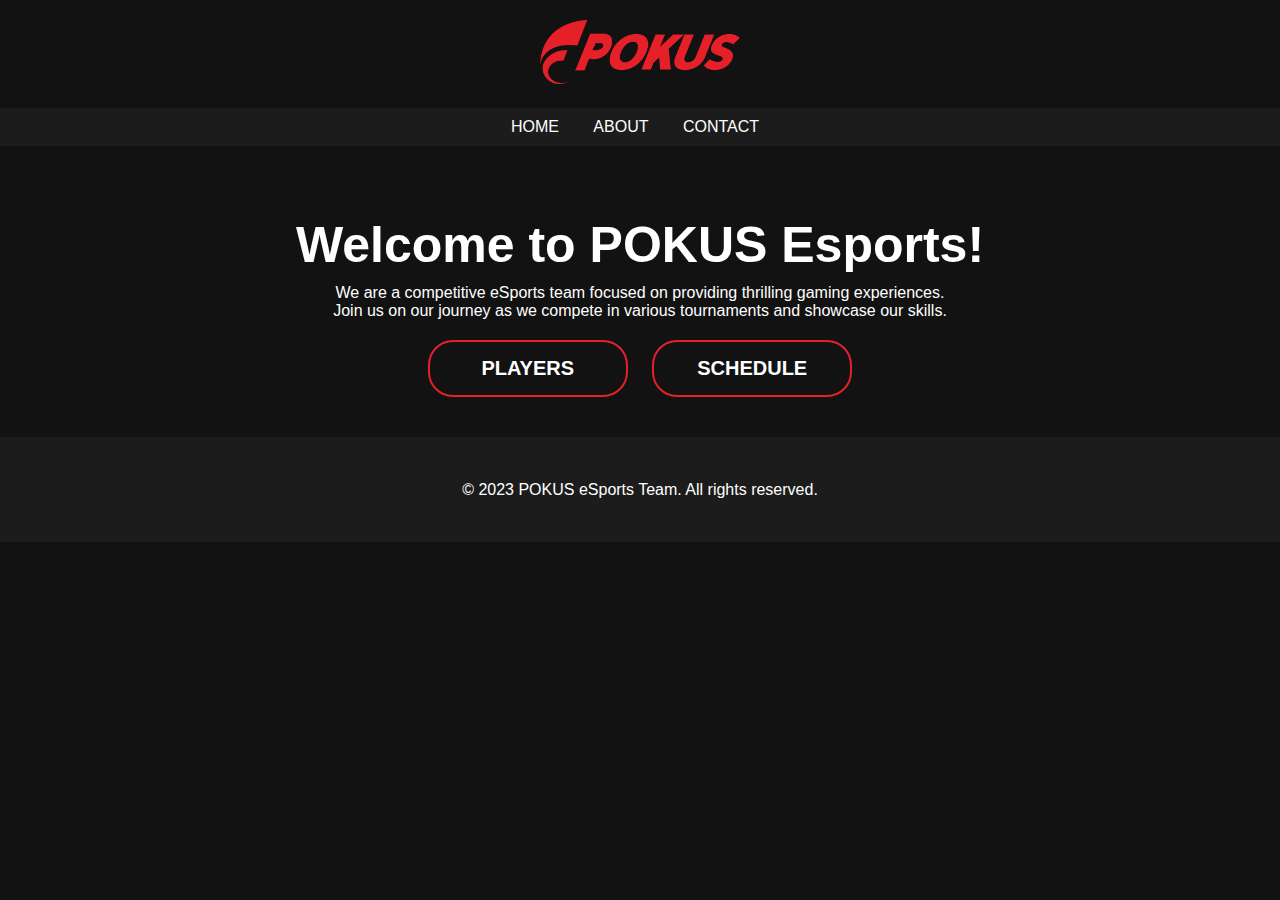
<file: index.html>
<!DOCTYPE html>
<html lang="en">
<head>
  <meta charset="UTF-8">
  <meta name="viewport" content="width=device-width, initial-scale=1.0">
  <title>POKUS Esports Team</title>
  <link rel="stylesheet" href="style.css">
</head>
<body>
  <header>
    <img src="images/POKUSlogo.png" alt="logo" width="200px">
  </header>
  
  <nav>
    <ul>
        <li><a href="index.html">Home</a></li>
        <li><a href="about.html">About</a></li>
        <li><a href="contact.html">Contact</a></li>
    </ul>
  </nav>

  <div class="container">
    <h2>Welcome to POKUS Esports!</h2>
    <p>We are a competitive eSports team focused on providing thrilling gaming experiences.</p>
    <p>Join us on our journey as we compete in various tournaments and showcase our skills.</p>
    <div>
      <a href="players.html"><button type="button"><span></span>PLAYERS</button></a>
      <a href="schedule.html"><button type="button"><span></span>SCHEDULE</button></a>
    </div>
  </div>
  
  <footer>
    <p>&copy; 2023 POKUS eSports Team. All rights reserved.</p>
  </footer>
</body>
</html>
</file>
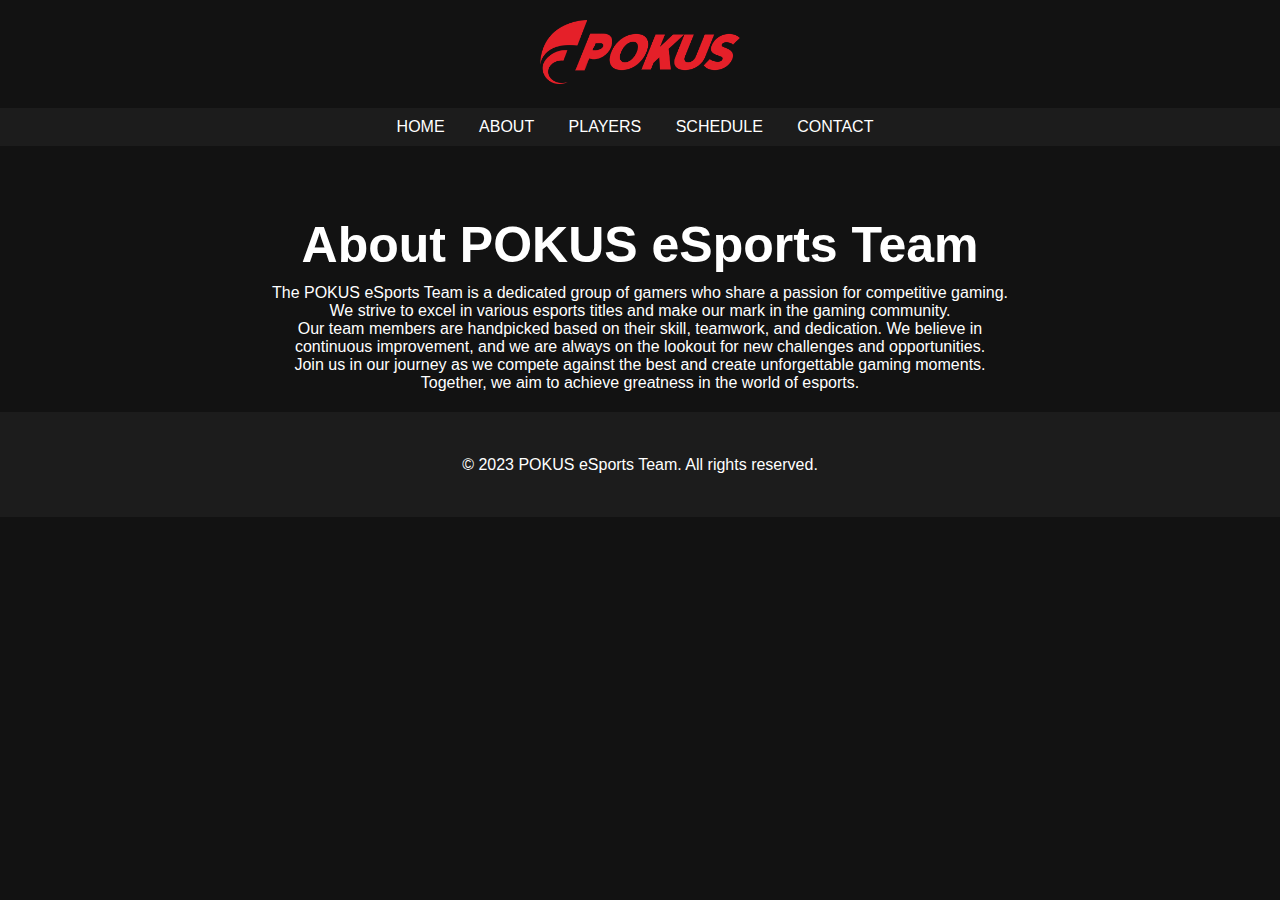
<file: about.html>
<!DOCTYPE html>
<html lang="en">
<head>
  <meta charset="UTF-8">
  <meta name="viewport" content="width=device-width, initial-scale=1.0">
  <title>About POKUS eSports Team</title>
  <link rel="stylesheet" href="style.css">
</head>
<body>
  <header>
    <img src="images/POKUSlogo.png" alt="logo" width="200px">
  </header>
  
  <nav>
    <ul>
      <li><a href="index.html">Home</a></li>
      <li><a href="about.html">About</a></li>
      <li><a href="players.html">Players</a></li>
      <li><a href="schedule.html">Schedule</a></li>
      <li><a href="contact.html">Contact</a></li>
    </ul>
  </nav>
  
  <div class="container">
    <h2>About POKUS eSports Team</h2>
    <p>The POKUS eSports Team is a dedicated group of gamers who share a passion for competitive gaming. We strive to excel in various esports titles and make our mark in the gaming community.</p>
    <p>Our team members are handpicked based on their skill, teamwork, and dedication. We believe in continuous improvement, and we are always on the lookout for new challenges and opportunities.</p>
    <p>Join us in our journey as we compete against the best and create unforgettable gaming moments. Together, we aim to achieve greatness in the world of esports.</p>
  </div>
  
  <footer>
    <p>&copy; 2023 POKUS eSports Team. All rights reserved.</p>
  </footer>
</body>
</html>
</file>
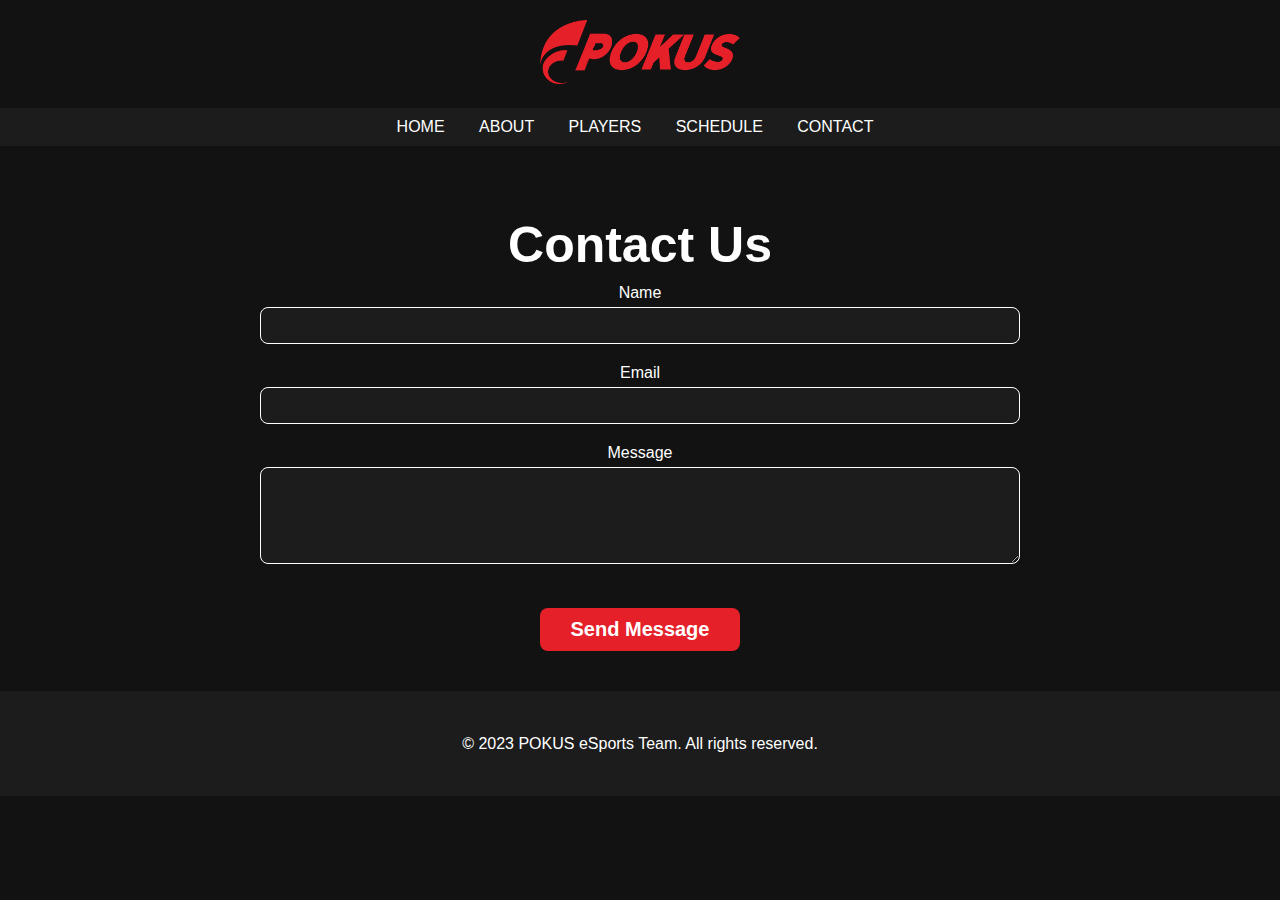
<file: contact.html>
<!DOCTYPE html>
<html lang="en">
<head>
  <meta charset="UTF-8">
  <meta name="viewport" content="width=device-width, initial-scale=1.0">
  <title>Contact - POKUS eSports Team</title>
  <link rel="stylesheet" href="style.css">
</head>
<body>
  <header>
    <img src="images/POKUSlogo.png" alt="logo" width="200px">
  </header>
  
  <nav>
    <ul>
      <li><a href="index.html">Home</a></li>
      <li><a href="about.html">About</a></li>
      <li><a href="players.html">Players</a></li>
      <li><a href="schedule.html">Schedule</a></li>
      <li><a href="contact.html">Contact</a></li>
    </ul>
  </nav>
  
  <div class="container">
    <h2>Contact Us</h2>
    <form action="mailto:pokus.contact@gmail.com" method="post" enctype="text/plain">
      <div class="form-group">
        <label for="name">Name</label>
        <input type="text" id="name" name="name" required>
      </div>
      <div class="form-group">
        <label for="email">Email</label>
        <input type="email" id="email" name="email" required>
      </div>
      <div class="form-group">
        <label for="message">Message</label>
        <textarea id="message" name="message" rows="5" required></textarea>
      </div>
      <button type="submit">Send Message</button>
    </form>
  </div>
  
  <footer>
    <p>&copy; 2023 POKUS eSports Team. All rights reserved.</p>
  </footer>
</body>
</html>
</file>
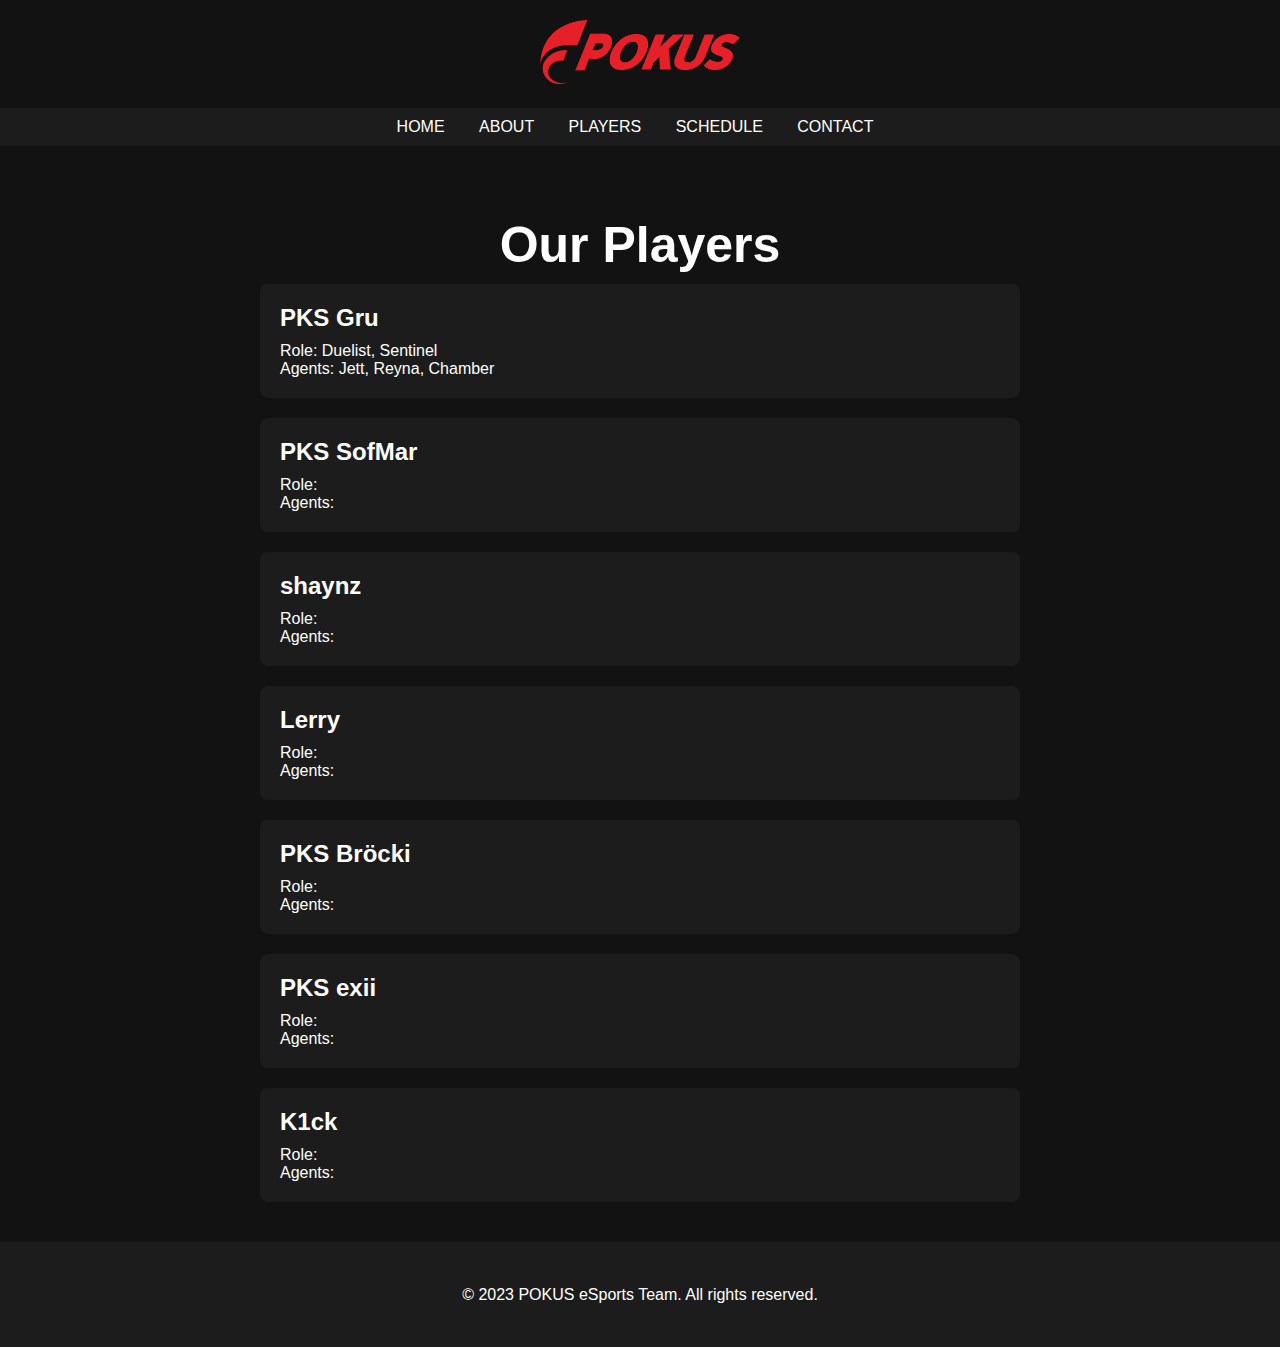
<file: players.html>
<!DOCTYPE html>
<html lang="en">
<head>
  <meta charset="UTF-8">
  <meta name="viewport" content="width=device-width, initial-scale=1.0">
  <title>Players - POKUS eSports Team</title>
  <link rel="stylesheet" href="style.css">
</head>
<body>
  <header>
    <img src="images/POKUSlogo.png" alt="logo" width="200px">
  </header>
  
  <nav>
    <ul>
      <li><a href="index.html">Home</a></li>
      <li><a href="about.html">About</a></li>
      <li><a href="players.html">Players</a></li>
      <li><a href="schedule.html">Schedule</a></li>
      <li><a href="contact.html">Contact</a></li>
    </ul>
  </nav>
  
  <div class="container">
    <h2>Our Players</h2>
    <ul class="players-list">
      <li>
        <h3>PKS Gru</h3>
        <p>Role: Duelist, Sentinel</p>
        <p>Agents: Jett, Reyna, Chamber</p>
      </li>
      <li>
        <h3>PKS SofMar</h3>
        <p>Role: </p>
        <p>Agents: </p>
      </li>
      <li>
        <h3>shaynz</h3>
        <p>Role: </p>
        <p>Agents: </p>
      </li>
      <li>
        <h3>Lerry</h3>
        <p>Role: </p>
        <p>Agents: </p>
      </li>
      <li>
        <h3>PKS Bröcki</h3>
        <p>Role: </p>
        <p>Agents: </p>
      </li>
      <li>
        <h3>PKS exii</h3>
        <p>Role: </p>
        <p>Agents: </p>
      </li>
      <li>
        <h3>K1ck</h3>
        <p>Role: </p>
        <p>Agents: </p>
      </li>
    </ul>
  </div>
  
  <footer>
    <p>&copy; 2023 POKUS eSports Team. All rights reserved.</p>
  </footer>
</body>
</html>
</file>
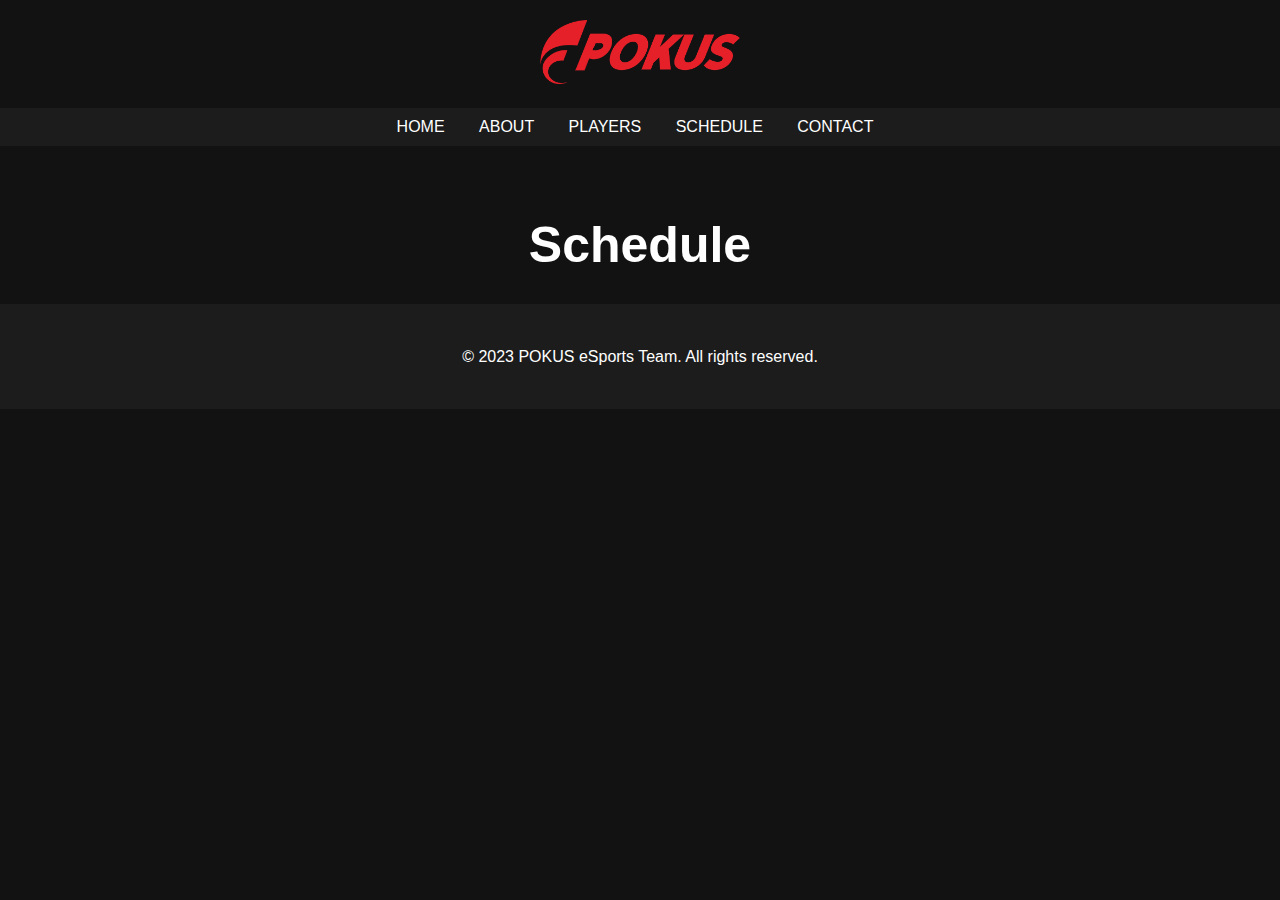
<file: schedule.html>
<!DOCTYPE html>
<html lang="en">
<head>
  <meta charset="UTF-8">
  <meta name="viewport" content="width=device-width, initial-scale=1.0">
  <title>Schedule - POKUS eSports Team</title>
  <link rel="stylesheet" href="style.css">
  <script src="schedule.js"></script>
</head>
<body>
  <header>
    <img src="images/POKUSlogo.png" alt="logo" width="200px">
  </header>
  
  <nav>
    <ul>
      <li><a href="index.html">Home</a></li>
      <li><a href="about.html">About</a></li>
      <li><a href="players.html">Players</a></li>
      <li><a href="schedule.html">Schedule</a></li>
      <li><a href="contact.html">Contact</a></li>
    </ul>
  </nav>
  
  <div class="container">
    <h2>Schedule</h2>
    <ul class="schedule-list"></ul>
  </div>
  
  <footer>
    <p>&copy; 2023 POKUS eSports Team. All rights reserved.</p>
  </footer>
</body>
</html>
</file>
<file: style.css>
/* CSS Reset */
* {
    margin: 0;
    padding: 0;
    box-sizing: border-box;
  }
  
  /* Body Styles */
  body {
    background-color: #121212;
    color: #ffffff;
    font-family: Arial, sans-serif;
  }
  
  /* Header Styles */
  header {
    padding: 20px;
    text-align: center;
  }
  
  header h1 {
    font-size: 36px;
    color: #ff0000;
    margin-bottom: 10px;
  }
  
  /* Navigation Styles */
  nav {
    background-color: #1c1c1c;
    padding: 10px;
    text-align: center;
  }
  
  nav ul {
    list-style-type: none;
    margin: 0;
    padding: 0;
  }
  
  nav ul li {
    display: inline-block;
    margin-right: 10px;
    text-transform: uppercase;
    position: relative;
  }
  
  nav ul li a {
    text-decoration: none;
    color: #ffffff;
    padding: 5px 10px;
  }

  nav ul li::after {
    content: '';
    height: 3px;
    width: 0;
    background: #E52029;
    position: absolute;
    display: inline-block;
    left: 0;
    bottom: -5px;
    transition: 0.5s;
  }

  nav ul li:hover::after {
    width: 100%;
  }

  /* Main Content Styles */
  .container {
    max-width: 800px;
    margin: 0 auto;
    padding: 20px;
    text-align: center;
  }

  button {
    width: 200px;
    padding: 15px 0;
    text-align: center;
    font-size: 20px;
    margin: 20px 10px;
    border-radius: 25px;
    font-weight: bold;
    border: 2px solid #E52029;
    background: transparent;
    color: #ffffff;
    cursor: pointer;
    position: relative;
    overflow: hidden;
  }

  span {
    background: #E52029;
    height: 100%;
    width: 0;
    border-radius: 25px;
    position: absolute;
    left: 0;
    bottom: 0;
    z-index: -1;
    transition: 0.5s;
  }

  button:hover span{
    width: 100%;
  }

  button:hover span{
    border: none;
  }

  .players-list {
    list-style-type: none;
    padding: 0;
  }
  
  .players-list li {
    background-color: #1c1c1c;
    padding: 20px;
    text-align: left;
    margin-bottom: 20px;
    border-radius: 8px; /* Add border-radius property */
  }
  
  .players-list li h3 {
    font-size: 24px;
    color: #ffffff;
    margin-bottom: 10px;
  }
  
  .players-list li p {
    color: #ffffff;
  }
  .schedule-list li {
    background-color: #1c1c1c;
    padding: 20px;
    margin-bottom: 20px;
    border-radius: 8px;
    list-style-type: none;
  }

  .schedule-list li a{
    text-decoration: none;
  }

  .schedule-list li h3 {
    font-size: 24px;
    color: #ffffff;
    margin-bottom: 10px;
  }
  
  .schedule-list li p {
    color: #ffffff;
    margin-bottom: 5px;
  }
  
  /* Footer Styles */
  footer {
    background-color: #1c1c1c;
    padding: 20px;
    text-align: center;
  }
  
  footer p {
    color: #ffffff;
    margin: 20px auto;
    font-weight: 100;
    line-height: 25px;
  }
  
  .container h2 {
    font-size: 50px;
    margin-top: 50px;
    margin-bottom: 10px;
  }
  
  .form-group {
    margin-bottom: 20px;
  }
  
  label {
    display: block;
    margin-bottom: 5px;
    color: #ffffff;
  }
  
  input,
  textarea {
    width: 100%;
    padding: 10px;
    border-radius: 8px;
    border: 1px solid #ffffff;
    background-color: #1c1c1c;
    color: #ffffff;
  }
  
  button[type="submit"] {
    padding: 10px 20px;
    border-radius: 8px;
    background-color: #E52029;
    color: #ffffff;
    border: none;
    cursor: pointer;
  }
  
  button[type="submit"]:hover {
    background-color: #e5202abd;
  }
  
  /* Footer Styles */
  footer {
    background-color: #1c1c1c;
    padding: 20px;
    text-align: center;
  }
  
  footer p {
    color: #ffffff;
  }
</file>
